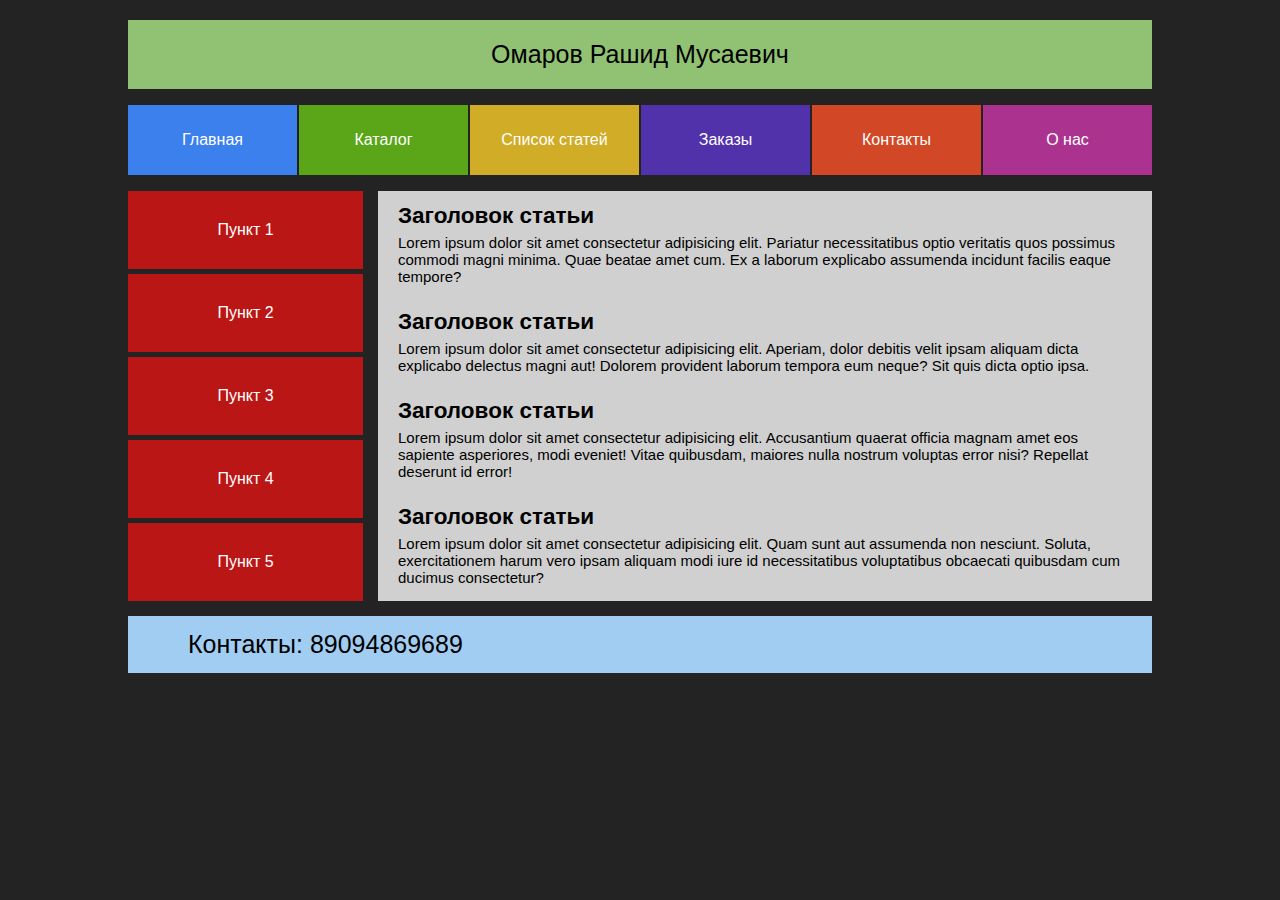
<file: index.html>
<!DOCTYPE html>
<html lang="en">
  <head>
    <meta charset="UTF-8" />
    <link href="css/style.css" rel="stylesheet" type="text/css" />
    <title>Омаров Рашид</title>
  </head>
  <body>
    <div class="content">
      <header>
        <div class="header__name">Омаров Рашид Мусаевич</div>
          <nav class="header__menu">
            <ul>
              <li><a href="#">Главная</a></li>
              <li><a href="#">Каталог</a></li>
              <li><a href="#">Список статей</a></li>
              <li><a href="#">Заказы</a></li>
              <li><a href="#">Контакты</a></li>
              <li><a href="#">О нас</a></li>
            </ul>
          </nav>
      </header>
      <main class="main">
        <aside>
          <nav class="main__menu">
            <ul>
              <li><a href="#">Пункт 1</a></li>
              <li><a href="#">Пункт 2</a></li>
              <li><a href="#">Пункт 3</a></li>
              <li><a href="#">Пункт 4</a></li>
              <li><a href="#">Пункт 5</a></li>
            </ul>
          </nav>
        </aside>
        <section class="main__section">
          <article>
            <h2>Заголовок статьи</h2>
            Lorem ipsum dolor sit amet consectetur adipisicing elit. Pariatur
            necessitatibus optio veritatis quos possimus commodi magni minima.
            Quae beatae amet cum. Ex a laborum explicabo assumenda incidunt
            facilis eaque tempore?
          </article>
          <article>
            <h2>Заголовок статьи</h2>
            Lorem ipsum dolor sit amet consectetur adipisicing elit. Aperiam,
            dolor debitis velit ipsam aliquam dicta explicabo delectus magni
            aut! Dolorem provident laborum tempora eum neque? Sit quis dicta
            optio ipsa.
          </article>
          <article>
            <h2>Заголовок статьи</h2>
            Lorem ipsum dolor sit amet consectetur adipisicing elit. Accusantium
            quaerat officia magnam amet eos sapiente asperiores, modi eveniet!
            Vitae quibusdam, maiores nulla nostrum voluptas error nisi? Repellat
            deserunt id error!
          </article>
          <article>
            <h2>Заголовок статьи</h2>
            Lorem ipsum dolor sit amet consectetur adipisicing elit. Quam sunt
            aut assumenda non nesciunt. Soluta, exercitationem harum vero ipsam
            aliquam modi iure id necessitatibus voluptatibus obcaecati quibusdam
            cum ducimus consectetur?
          </article>
        </section>
      </main>
      <footer>Контакты: 89094869689</footer>
    </div>
  </body>
</html>
</file>
<file: css/style.css>
body {
  margin: 0;
  background: #242323;
  font-family: sans-serif;
}

/* CONTENT */

.content {
  margin: auto;
  width: 1024px;
  margin-top: 20px;
}

/* HEADER */

.header__name {
  background: #91c274;
  text-align: center;
  padding: 20px;
  font-size: 25px;
}

.header__menu li {
 list-style: none;
    text-align: center;
    display: flex;
    width: 100%; 
    margin-right: 2px;
}
.header__menu a{
color: white;
    color: white;
    list-style: none;
    text-decoration: none;
    width: 117px;
    padding: 26px;
}

.header__menu ul {
  padding: 0;
  display: flex;
}
.header__menu li:nth-child(1) {
  background-color: #3c80ee;
}
.header__menu li:nth-child(2) {
  background-color: #5aa518;
}
.header__menu li:nth-child(3) {
  background-color: #d1ac26;
}
.header__menu li:nth-child(4) {
  background-color: #5132ab;
}
.header__menu li:nth-child(5) {
  background-color: #d24725;
}
.header__menu li:nth-child(6) {
  background-color: #ab338f;
  margin-right: 1px;
}
.header__menu li:hover {
  color: white;
  background-color: black;
}

/* MAIN */

.main {
  display: flex;
}

/* MAIN ASIDE */

.main__menu li {
 color: white;
    background: #ba1616;
    margin-bottom: 5px;
    list-style: none;
    cursor: pointer;
}
.main__menu li a {
  display: block;
    padding: 30px;
    width: 175px;
    text-decoration: none;
    color: white;
    text-align: center;
}
.main__menu li a:hover {
  color: white;
  background-color: black;
}
.main__menu ul {
  padding: 0;
  margin: 0;
}
aside {
  margin-right: 15px;
}
.main__menu {
  margin-bottom: -5px;
}

/* MAIN SECTION */

.main__section {
  background: #d0d0d0;
}
.main__section article h2 {
  margin: 0;
  margin-bottom: 5px;
}
article {
  font-size: 15px;
  padding: 12px 20px;
}

/* FOOTER */

footer {
  background: #a1cdf2;
  padding: 14px;
  margin: 15px 0 15px 0;
  padding-left: 60px;
  font-size: 25px;
}
</file>
